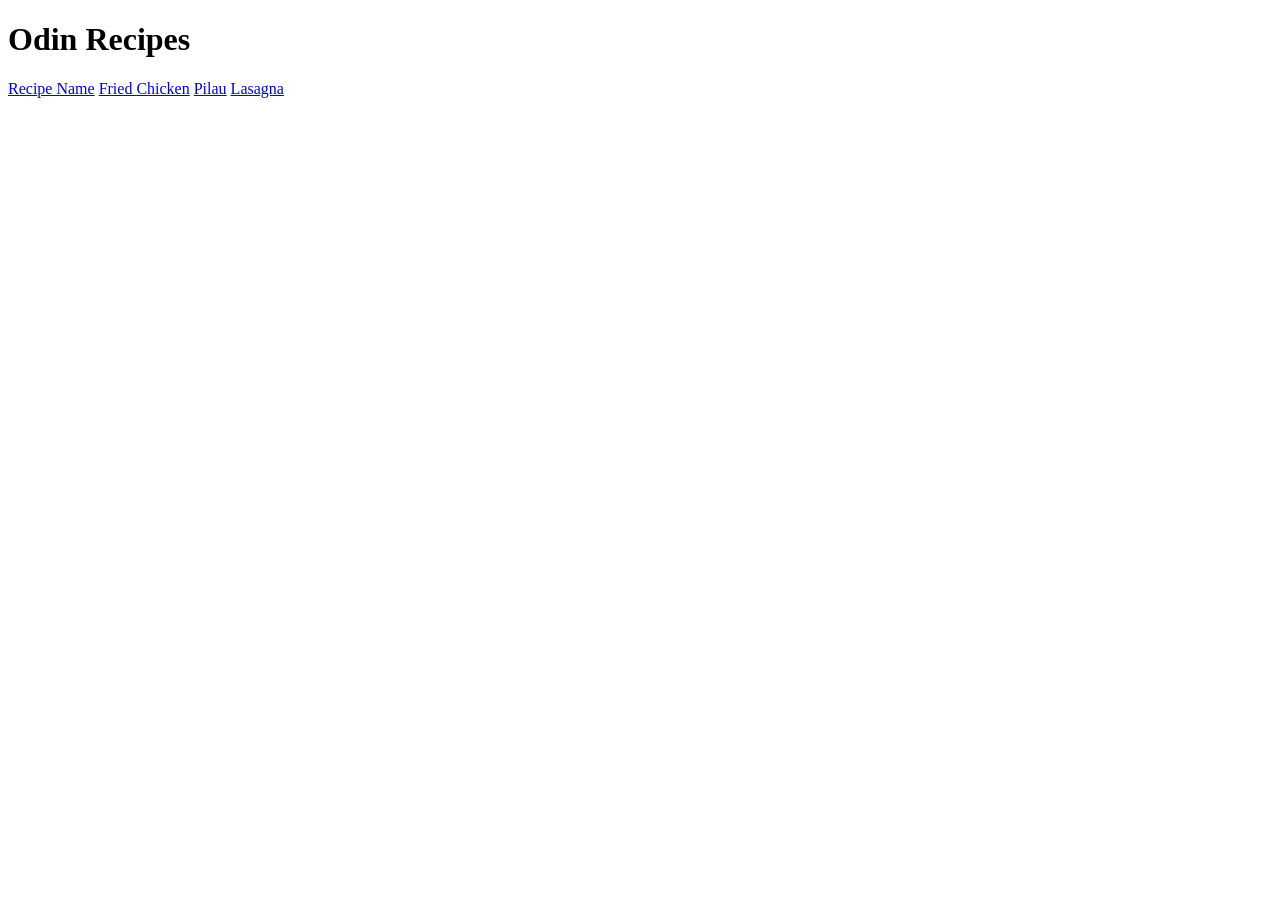
<file: index.html>
<!DOCTYPE html>
<html lang="en">
<head>
    <meta charset="UTF-8">
    <meta name="viewport" content="width=device-width, initial-scale=1.0">
    <link rel="stylesheet" href="styles.css">
    <title>Odin Recipes</title>
</head>
<body>
    <h1>Odin Recipes</h1>
    <a href="recipes/recipename.html">Recipe Name</a>
    <a href="recipes/friedchicken.html">Fried Chicken</a>
    <a href="recipes/pilau.html">Pilau</a>
    <a href="recipes/lasagna.html">Lasagna</a>
</body>
</html>
</file>
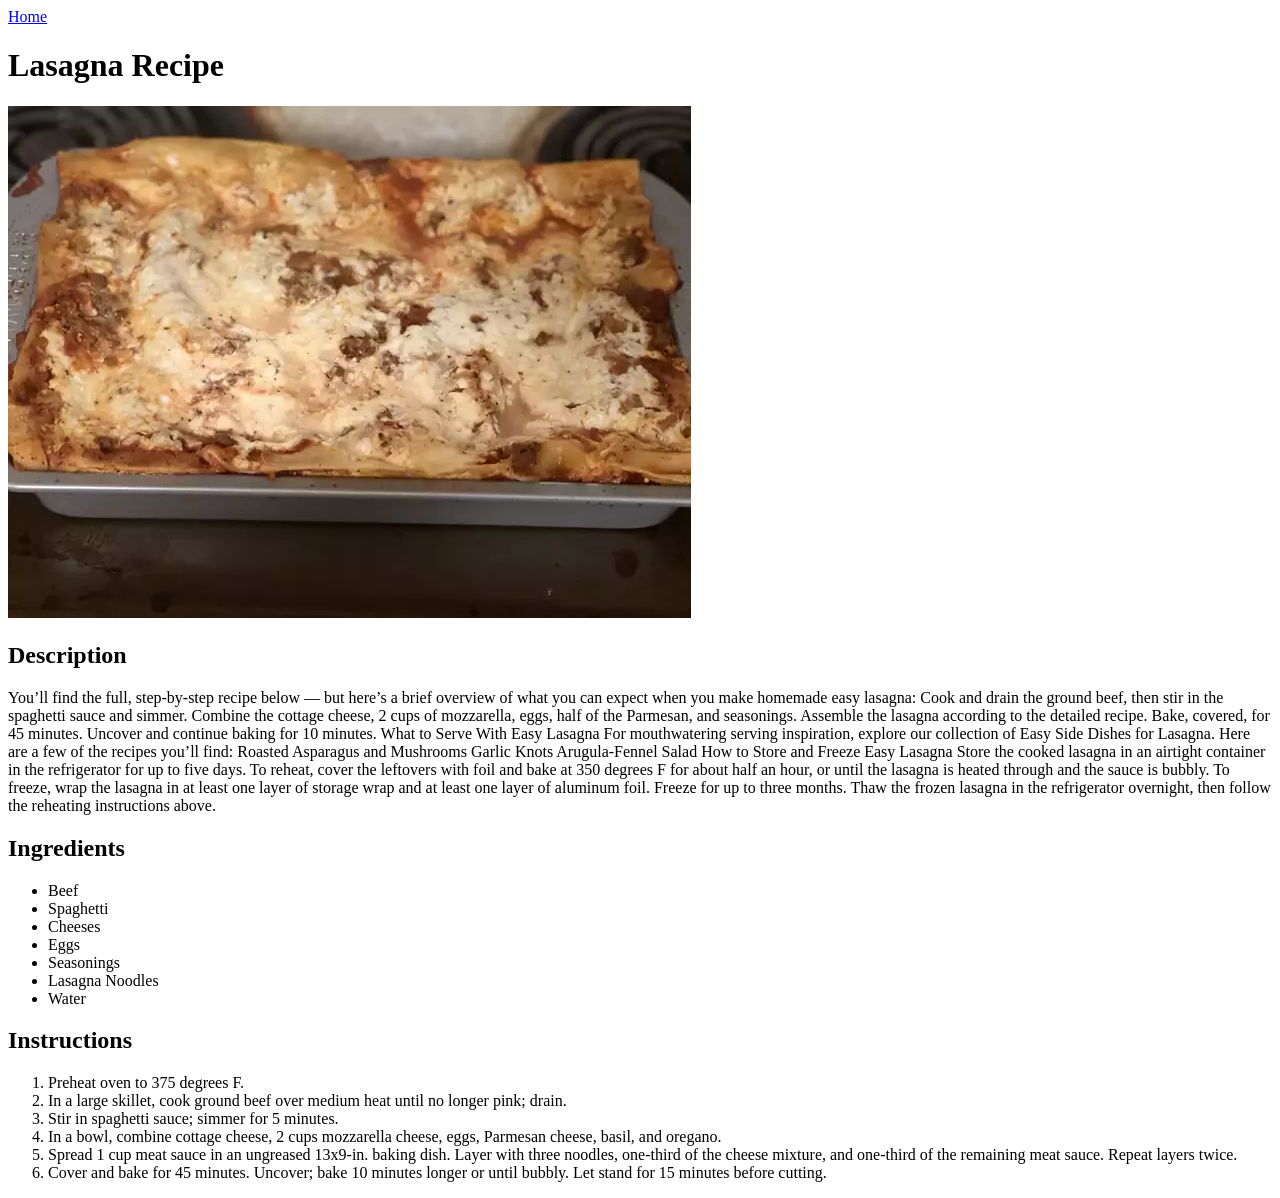
<file: lasagna.html>
<!DOCTYPE html>
<html lang="en">
  <head>
    <meta charset="UTF-8" />
    <meta name="viewport" content="width=device-width, initial-scale=1.0" />
    <title>Lasagna Recipe</title>
  </head>
  <body>
    <a href="../index.html">Home</a>
    <h1>Lasagna Recipe</h1>
    <img src="images/lasagna.png" alt="Lasagna" />
    <h2>Description</h2>
    <p>
      You’ll find the full, step-by-step recipe below — but here’s a brief
      overview of what you can expect when you make homemade easy lasagna: Cook
      and drain the ground beef, then stir in the spaghetti sauce and simmer.
      Combine the cottage cheese, 2 cups of mozzarella, eggs, half of the
      Parmesan, and seasonings. Assemble the lasagna according to the detailed
      recipe. Bake, covered, for 45 minutes. Uncover and continue baking for 10
      minutes. What to Serve With Easy Lasagna For mouthwatering serving
      inspiration, explore our collection of Easy Side Dishes for Lasagna. Here
      are a few of the recipes you’ll find: Roasted Asparagus and Mushrooms
      Garlic Knots Arugula-Fennel Salad How to Store and Freeze Easy Lasagna
      Store the cooked lasagna in an airtight container in the refrigerator for
      up to five days. To reheat, cover the leftovers with foil and bake at 350
      degrees F for about half an hour, or until the lasagna is heated through
      and the sauce is bubbly. To freeze, wrap the lasagna in at least one layer
      of storage wrap and at least one layer of aluminum foil. Freeze for up to
      three months. Thaw the frozen lasagna in the refrigerator overnight, then
      follow the reheating instructions above.
    </p>
    <h2>Ingredients</h2>
    <ul>
      <li>Beef</li>
      <li>Spaghetti</li>
      <li>Cheeses</li>
      <li>Eggs</li>
      <li>Seasonings</li>
      <li>Lasagna Noodles</li>
      <li>Water</li>
    </ul>
    <h2>Instructions</h2>
    <ol>
      <li>Preheat oven to 375 degrees F.</li>
      <li>
        In a large skillet, cook ground beef over medium heat until no longer
        pink; drain.
      </li>
      <li>Stir in spaghetti sauce; simmer for 5 minutes.</li>
      <li>
        In a bowl, combine cottage cheese, 2 cups mozzarella cheese, eggs,
        Parmesan cheese, basil, and oregano.
      </li>
      <li>
        Spread 1 cup meat sauce in an ungreased 13x9-in. baking dish. Layer with
        three noodles, one-third of the cheese mixture, and one-third of the
        remaining meat sauce. Repeat layers twice.
      </li>
      <li>
        Cover and bake for 45 minutes. Uncover; bake 10 minutes longer or until
        bubbly. Let stand for 15 minutes before cutting.
      </li>
    </ol>
  </body>
</html>
</file>
<file: styles.css>
div {
        margin-bottom: 20px;
        background-color: red;
        color: white;
        text-align: center;
        font-size: 32px;
      }

.description {
        background-color: #pink;
        color: white;
        font-size: 18px;
      }

.list.instructions {
        font-size: 20px;
      }
      
.ingredients {
        background-color: lightblue;
        padding: 10px;
      }
</file>
